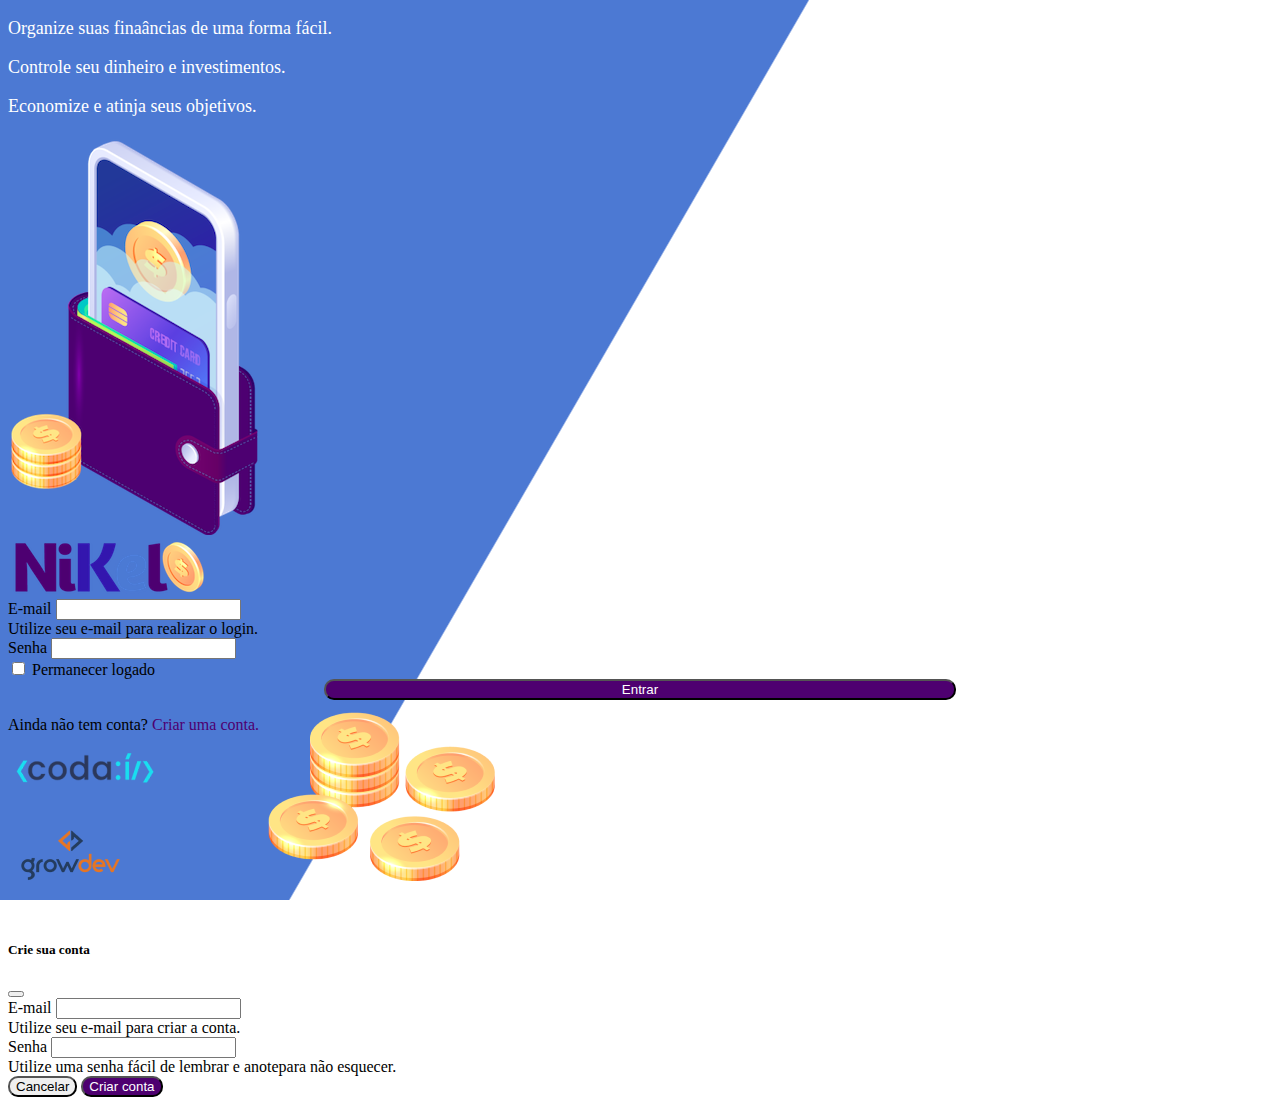
<file: public/index.html>
<!DOCTYPE html>
<html lang="pt">
<head>
    <meta charset="UTF-8">
    <meta http-equiv="X-UA-Compatible" content="IE=edge">
    <meta name="viewport" content="width=device-width, initial-scale=1.0">
    <title>Nikel</title>
    <link href="https://cdn.jsdelivr.net/npm/bootstrap@5.1.3/dist/css/bootstrap.min.css" rel="stylesheet" integrity="sha384-1BmE4kWBq78iYhFldvKuhfTAU6auU8tT94WrHftjDbrCEXSU1oBoqyl2QvZ6jIW3" crossorigin="anonymous">
    <link rel="stylesheet" href="./css/styles.css">
</head>
<body id="login">
    <main>
        <div class="container">
            <div class="row vh-100">
                <div class="col d-flex justify-content-center my-5 flex-column">
                    <div class="text-login">
                        <p>Organize suas finaâncias de uma forma fácil.</p>
                        <p>Controle seu dinheiro e investimentos.</p>
                        <p>Economize e atinja seus objetivos.</p>
                    </div>
                    <div class="text-center">
                        <img src="./assets/Imagens/pocket.png" alt="image pocket" class="img-fluid" srcset="">
                         <img src="./assets/Imagens/coins.png" alt="image coins" class="img-fluid d-none d-md-inline coins" srcset="">
                    </div>
                </div>
                <div class="col d-flex justify-content-center my-5 flex-column ">
                    <div class="container">
                        <div class="row">
                            <div class="col">
                                <div class="text-center mb-3">
                                    <img src="./assets/Imagens/nikel-logo.png" alt="logo nikel" class="img-fluid" srcset="">
                                </div>
                            </div>
                        </div>
                        <div class="row">
                            <div class="col">
                                <form id="login-form">
                                    <div class="mb-3">
                                      <label for="email-input" class="form-label">E-mail</label>
                                      <input type="email" class="form-control" id="email-input" aria-describedby="emailHelp">
                                      <div id="emailHelp" class="form-text">Utilize seu e-mail para realizar o login.</div>
                                    </div>
                                    <div class="mb-3">
                                      <label for="passwor-input" class="form-label">Senha</label>
                                      <input type="password" class="form-control" id="password-input">
                                    </div>
                                    <div class="mb-3 form-check">
                                      <input type="checkbox" class="form-check-input" id="session-check">
                                      <label class="form-check-label" for="session-check">Permanecer logado</label>
                                    </div>
                                    <button type="submit" class="btn button-login">Entrar</button>
                                </form>
                            </div>
                        </div>
                        <div class="row">
                            <div class="col">
                                <p id="link-conta" class=" text-center mt-2 form-text" data-bs-toggle="modal" data-bs-target="#register-modal">Ainda não tem conta? <span 
                                    class="link-default">Criar uma conta.</span></p>
                            </div>
                        </div>
                        <div class="row">
                            <div class="col">
                                <div class="text-center mt-5">
                                    <img src="./assets/Imagens/codai-logo.png" alt="" srcset="">
                                </div>
                            </div>
                        </div>
                        <div class="row">
                            <div class="col">
                                <div class="text-center">
                                    <img src="./assets/Imagens/growdev-logo.png" alt="" srcset="">
                                </div>
                            </div>
                        </div>
                    </div>
                </div>
            </div>
        </div>
  <!-- Modal -->
  <div class="modal fade" id="register-modal" tabindex="-1" aria-labelledby="exampleModalLabel" aria-hidden="true">
    <div class="modal-dialog">
      <div class="modal-content">
        <div class="modal-header">
          <h5 class="modal-title" id="exampleModalLabel">Crie sua conta</h5>
          <button type="button" class="btn-close" data-bs-dismiss="modal" aria-label="Close"></button>
        </div>
        <form id="create-form">
        <div class="modal-body">
                  <div class="mb-3">
                  <label for="email-create-input" class="form-label">E-mail</label>
                  <input type="email" class="form-control" id="email-create-input" aria-describedby="emailHelp" required>
                  <div id="emailHelp" class="form-text">Utilize seu e-mail para criar a conta.
                  </div>
                </div>  
                <div class="mb-3">
                  <label for="password-create-input" class="form-label">Senha</label>
                  <input type="password" class="form-control" id="password-create-input" required>
                  <div id="emailHelp" class="form-text">Utilize uma senha fácil de lembrar e anotepara não esquecer.
                </div>
                </div>
                </div>
                <div class="modal-footer">
          <button type="button" class="btn btn-secondary button-cancel" data-bs-dismiss="modal">Cancelar</button>
          <button type="submit" class="btn button-default">Criar conta</button>
         </div>
        </form>
      </div>
    </div>
  </div> 
      </main>

    <script src="https://cdn.jsdelivr.net/npm/bootstrap@5.1.3/dist/js/bootstrap.bundle.min.js" 
    integrity="sha384-ka7Sk0Gln4gmtz2MlQnikT1wXgYsOg+OMhuP+IlRH9sENBO0LRn5q+8nbTov4+1p" 
    crossorigin="anonymous"></script>
    <script src="./js/index.js"></script>
</body>
</html>
</file>
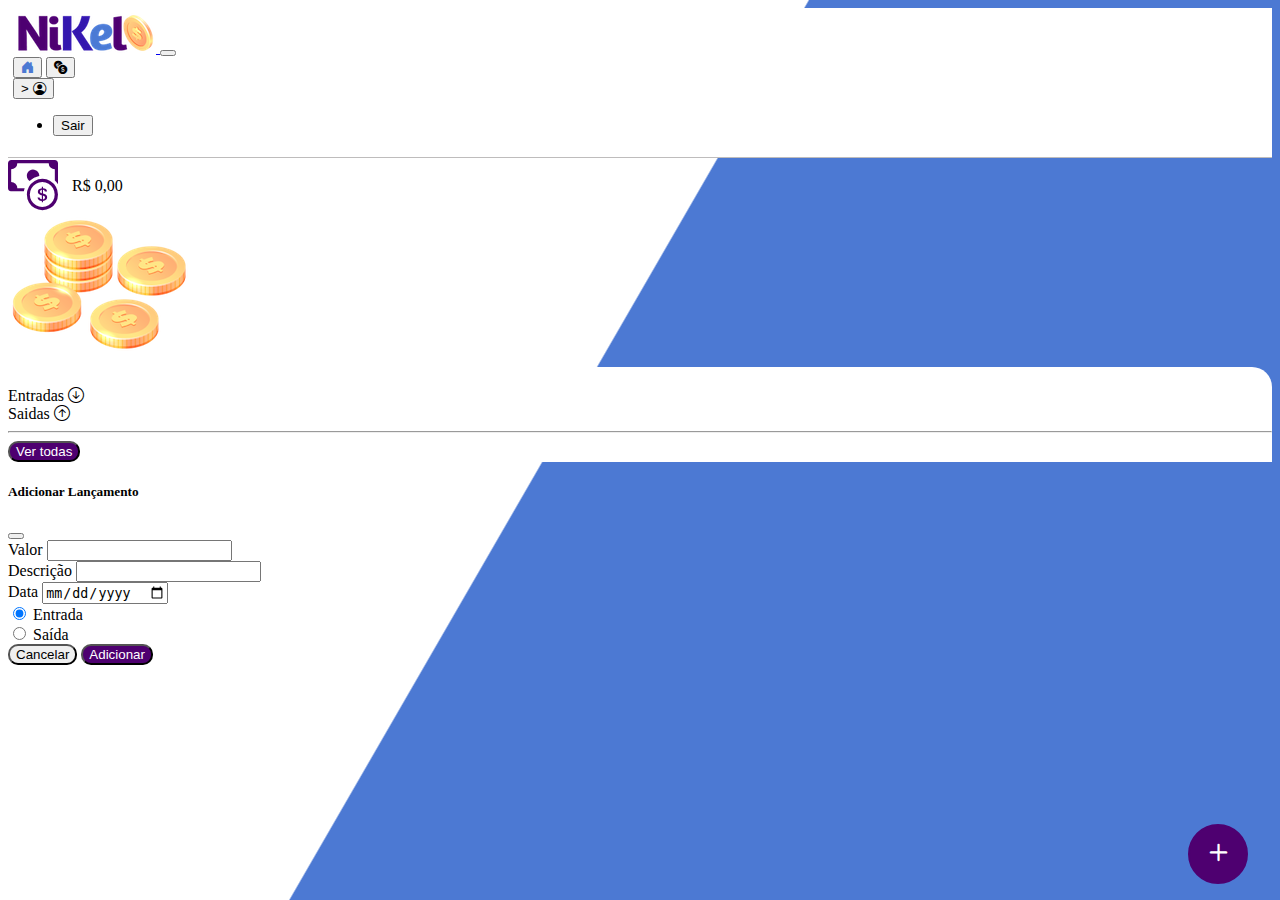
<file: public/home.html>
<!DOCTYPE html>
<html lang="pt">
<head>
    <meta charset="UTF-8">
    <meta http-equiv="X-UA-Compatible" content="IE=edge">
    <meta name="viewport" content="width=device-width, initial-scale=1.0">
    <title>Nikel - Home</title>
    <link href="https://cdn.jsdelivr.net/npm/bootstrap@5.1.3/dist/css/bootstrap.min.css" rel="stylesheet" integrity="sha384-1BmE4kWBq78iYhFldvKuhfTAU6auU8tT94WrHftjDbrCEXSU1oBoqyl2QvZ6jIW3" crossorigin="anonymous">
    <link rel="stylesheet" href="https://cdn.jsdelivr.net/npm/bootstrap-icons@1.9.1/font/bootstrap-icons.css">
    <link rel="stylesheet" href="./css/styles.css">
</head>
<body id="app">
    <header>
        <nav class="navbar navbar-expand navbar-light bg-white">
            <div class="container-fluid">
              <a class="navbar-brand" href="#">
                <img src="./assets/Imagens/nikel-small-logo.png" alt="logo nikel" class="img-fluid" srcset="">
              </a>
              <button class="navbar-toggler" type="button" data-bs-toggle="collapse" data-bs-target="#navbarSupportedContent" aria-controls="navbarSupportedContent" aria-expanded="false" aria-label="Toggle navigation">
                <span class="navbar-toggler-icon"></span>
              </button>
              <div class="collapse navbar-collapse justify-content-end" id="navbarSupportedContent">
              <div class="d-flex menu">
                <a href="home.html"><button class="btn" type="button"><i class="bi bi-house-door-fill fs-4 color-secondary"></i></button></a>
                <a href="transactions.html"><button class="btn" type="button"><i class="bi bi-currency-exchange fs-4"></i></button></a>
                
                <div class="dropdown">
                    <button class="btn" type="button" id="dropdownMenuButton1" data-bs-toggle="dropdown" aria-expanded="false">>
                        <i class="bi bi-person-circle fs-4"></i>
                    </button>
                    <ul class="dropdown-menu logout" aria-labelledby="dropdownMenuButton1">
                      <li><button class="dropdown-item" id="button-logout">Sair</button></li>
                    </ul>
                  </div>
            </div>
                
              </div>
            </div>
          </nav>
    </header>
    <main>
        <div class="container-lg">
            <div class="row">
              <div class="col d-flex mt-4 justify-content-start align-items-center ">
                <i class="bi bi-cash-coin color-primary icon-detail"></i>
                <span class="fs-2" id="total">R$ 0,00</span>
              </div>
             <div class="col d-flex mt-4 justify-content-end">
               <div class="text-center">
                <img src="./assets/Imagens/coins-small.png" alt="image coins" srcset="">
               </div>
             </div>
            </div>
            <div class="row">
                <div class="col-12 info shadow-lg">
                    <div class="container">
                        <div class="row">
                            <div class="col-6">
                               <span class="fs-4">Entradas <i class="bi bi-arrow-down-circle fs-2 align-middle"></i></span>
                            </div>
                            <div class="col-6">
                                <span class="fs-4">Saidas <i class="bi bi-arrow-up-circle fs-2 align-middle"></i></span> 
                            </div>
                            <div class="col-12 my-2">
                                <hr>
                            </div>
                        </div>
                        <div class="row">
                            <div class="col-6">
                               <div class="container p-0" id="cash-in-list">
                                  
                               </div>
                            </div>
                            <div class="col-6">
                               <div class="container p-0" id="cash-out-list">
                                 
                               </div>
                            </div>
                            <div class="col-12 mb-4">
                                <button type="button" class="btn button-default" id="transactions-button"> Ver todas</button>
                            </div>
                        </div>
                    </div>
                </div>  
            </div>
            <button class="btn button-float" data-bs-toggle="modal" data-bs-target="#transaction-modal"><i class="bi bi-plus"></i></button>
        </div>
         <!-- Modal -->
  <div class="modal fade" id="transaction-modal" tabindex="-1" aria-labelledby="exampleModalLabel" aria-hidden="true">
    <div class="modal-dialog">
      <div class="modal-content">
        <div class="modal-header">
          <h5 class="modal-title" id="exampleModalLabel">Adicionar Lançamento</h5>
          <button type="button" class="btn-close" data-bs-dismiss="modal" aria-label="Close"></button>
        </div>
        <form id="transaction-form">
        <div class="modal-body">
                  <div class="mb-3">
                  <label for="value-input" class="form-label">Valor</label>
                  <input type="number" step="any" class="form-control" id="value-input" aria-describedby="emailHelp" required>
                  </div>  
                <div class="mb-3">
                  <label for="description-input" class="form-label">Descrição</label>
                  <input type="text" class="form-control" id="description-input" required>
                  </div>
                  <div class="mb-3">
                    <label for="date-input" class="form-label">Data</label>
                    <input type="date" class="form-control" id="date-input" required>
                    </div>
                    <div class="mb-3">
                        <div class="form-check form-check-inline">
                            <input class="form-check-input" type="radio" name="type-input" id="inlineRadio1" value="1" checked>
                            <label class="form-check-label" for="inlineRadio1">Entrada</label>
                          </div>
                          <div class="form-check form-check-inline">
                            <input class="form-check-input" type="radio" name="type-input" id="inlineRadio2" value="2">
                            <label class="form-check-label" for="inlineRadio2">Saída</label>
                          </div>
                    </div>
                </div>
                <div class="modal-footer">
          <button type="button" class="btn btn-secondary button-cancel" data-bs-dismiss="modal">Cancelar</button>
          <button type="submit" class="btn button-default">Adicionar</button>
         </div>
        </form>
      </div>
    </div>
  </div> 
    </main>
    <script src="https://cdn.jsdelivr.net/npm/bootstrap@5.1.3/dist/js/bootstrap.bundle.min.js" integrity="sha384-ka7Sk0Gln4gmtz2MlQnikT1wXgYsOg+OMhuP+IlRH9sENBO0LRn5q+8nbTov4+1p" crossorigin="anonymous"></script>
    <script src="./js/home.js"></script>
</body>
</html>
</file>
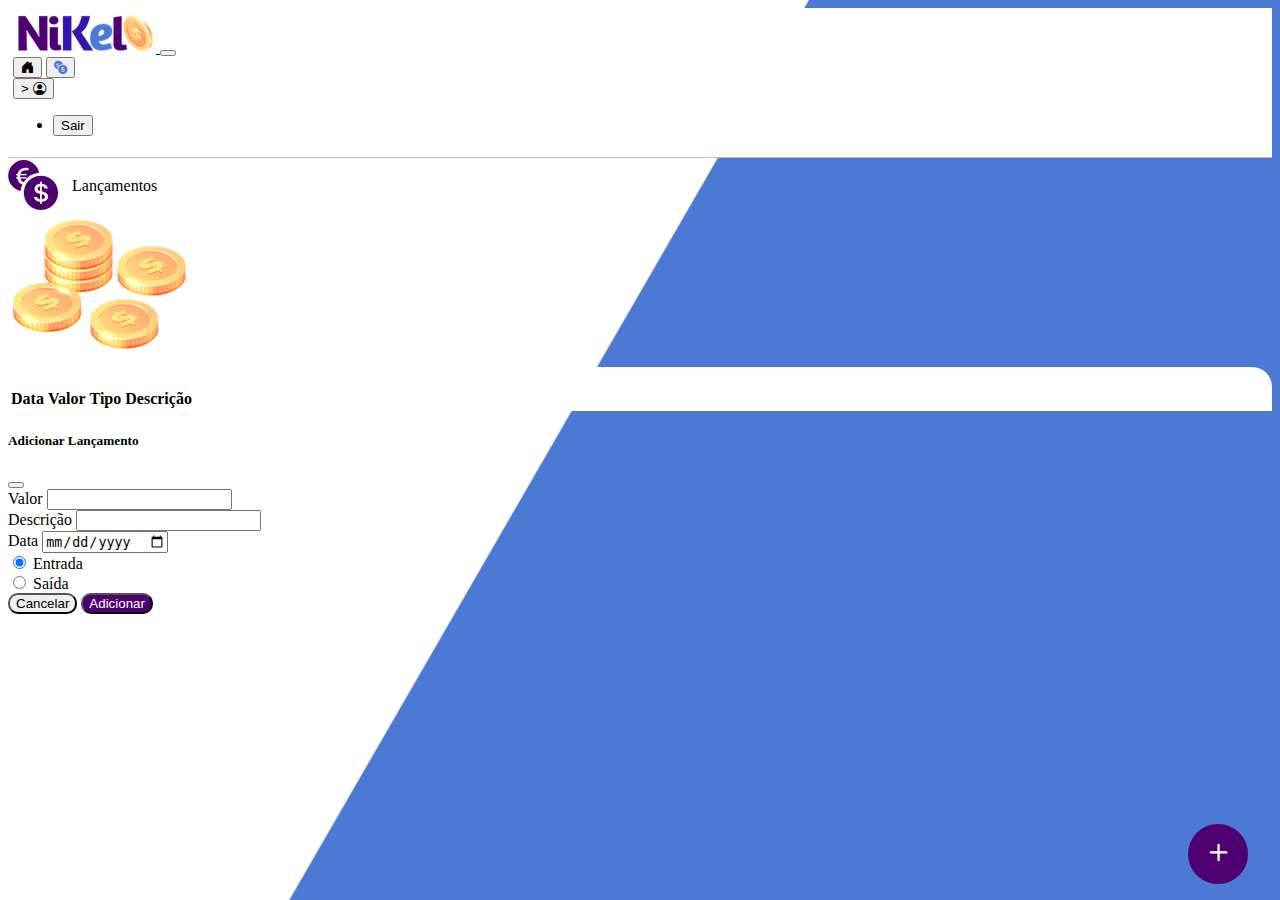
<file: public/transactions.html>
<!DOCTYPE html>
<html lang="pt">

<head>
    <meta charset="UTF-8">
    <meta http-equiv="X-UA-Compatible" content="IE=edge">
    <meta name="viewport" content="width=device-width, initial-scale=1.0">
    <title>Nikel - Lançamentos</title>
    <link href="https://cdn.jsdelivr.net/npm/bootstrap@5.1.3/dist/css/bootstrap.min.css" rel="stylesheet" integrity="sha384-1BmE4kWBq78iYhFldvKuhfTAU6auU8tT94WrHftjDbrCEXSU1oBoqyl2QvZ6jIW3" crossorigin="anonymous">
    <link rel="stylesheet" href="https://cdn.jsdelivr.net/npm/bootstrap-icons@1.9.1/font/bootstrap-icons.css">
    <link rel="stylesheet" href="./css/styles.css">
</head>

<body id="app">
    <header>
        <nav class="navbar navbar-expand navbar-light bg-white">
            <div class="container-fluid">
              <a class="navbar-brand" href="#">
                <img src="./assets/Imagens/nikel-small-logo.png" alt="logo nikel" class="img-fluid" srcset="">
              </a>
              <button class="navbar-toggler" type="button" data-bs-toggle="collapse" 
                      data-bs-target="#navbarSupportedContent" 
                      aria-controls="navbarSupportedContent" aria-expanded="false" aria-label="Toggle navigation">
                <span class="navbar-toggler-icon"></span>
              </button>
              <div class="collapse navbar-collapse justify-content-end" id="navbarSupportedContent">
              <div class="d-flex menu">
                <a href="home.html"><button class="btn" type="button">
                    <i class="bi bi-house-door-fill fs-4">
                    </i></button></a>
                <a href="transactions.html"><button class="btn" type="button">
                    <i class="bi bi-currency-exchange fs-4 color-secondary"></i></button></a>
                
                <div class="dropdown">
                    <button class="btn" type="button" id="dropdownMenuButton1" data-bs-toggle="dropdown" aria-expanded="false">>
                        <i class="bi bi-person-circle fs-4"></i>
                    </button>
                    <ul class="dropdown-menu logout" aria-labelledby="dropdownMenuButton1">
                      <li><button class="dropdown-item" id="button-logout">Sair</button></li>
                    </ul>
                  </div>
            </div>
                
              </div>
            </div>
          </nav>
    </header>
    <main>
        <div class="container-lg">
            <div class="row">
              <div class="col d-flex mt-4 justify-content-start align-items-center ">
                <i class="bi bi-currency-exchange color-primary icon-detail"></i>
                <span class="fs-2">Lançamentos</span>
              </div>
             <div class="col d-flex mt-4 justify-content-end">
               <div class="text-center">
                <img src="./assets/Imagens/coins-small.png" alt="image coins" srcset="">
               </div>
             </div>
            </div>
            <div class="row">
                <div class="col-12 info shadow-lg">
                    <div class="container">
                        <div class="row">
                            <div class="col">
                                <table class="table">
                                    <thead>
                                      <tr>
                                        <th scope="col">Data</th>
                                        <th scope="col">Valor</th>
                                        <th scope="col">Tipo</th>
                                        <th scope="col">Descrição</th>
                                      </tr>
                                    </thead>
                                    <tbody id="transactions-list">
                                                                                                     
                                    </tbody>
                                  </table>
                            </div>                                             
                        </div>
                    </div>
                </div>
            </div>
            <button class="btn button-float" data-bs-toggle="modal" data-bs-target="#transaction-modal"><i class="bi bi-plus"></i></button>
        </div>

         <!-- Modal -->
  <div class="modal fade" id="transaction-modal" tabindex="-1" aria-labelledby="exampleModalLabel" aria-hidden="true">
    <div class="modal-dialog">
      <div class="modal-content">
        <div class="modal-header">
          <h5 class="modal-title" id="exampleModalLabel">Adicionar Lançamento</h5>
          <button type="button" class="btn-close" data-bs-dismiss="modal" aria-label="Close"></button>
        </div>
        <form id="transaction-form">
        <div class="modal-body">
                  <div class="mb-3">
                  <label for="value-input" class="form-label">Valor</label>
                  <input type="number" step="any" class="form-control" id="value-input" aria-describedby="emailHelp">
                  </div>  
                <div class="mb-3">
                  <label for="description-input" class="form-label">Descrição</label>
                  <input type="text" class="form-control" id="description-input">
                  </div>
                  <div class="mb-3">
                    <label for="date-input" class="form-label">Data</label>
                    <input type="date" class="form-control" id="date-input">
                    </div>
                    <div class="mb-3">
                        <div class="form-check form-check-inline">
                            <input class="form-check-input" type="radio" name="type-input" id="inlineRadio1" value="1" checked>
                            <label class="form-check-label" for="inlineRadio1">Entrada</label>
                          </div>
                          <div class="form-check form-check-inline">
                            <input class="form-check-input" type="radio" name="type-input" id="inlineRadio2" value="2">
                            <label class="form-check-label" for="inlineRadio2">Saída</label>
                          </div>
                    </div>
                </div>
                <div class="modal-footer">
          <button type="button" class="btn btn-secondary button-cancel" data-bs-dismiss="modal">Cancelar</button>
          <button type="submit" class="btn button-default">Adicionar</button>
         </div>
        </form>
      </div>
    </div>
  </div> 
    </main>

    <script src="https://cdn.jsdelivr.net/npm/bootstrap@5.1.3/dist/js/bootstrap.bundle.min.js" integrity="sha384-ka7Sk0Gln4gmtz2MlQnikT1wXgYsOg+OMhuP+IlRH9sENBO0LRn5q+8nbTov4+1p" crossorigin="anonymous"></script>
    <script src="./js/transactions.js"></script>
  </body>

</html>
</file>
<file: public/css/styles.css>
#login {
    background: linear-gradient(120deg, #4c79d3 44.9%, #ffffff 45%) no-repeat fixed;
}

#app {
    background: linear-gradient(120deg, #ffffff 44.9%, #4c79d3 45%) no-repeat fixed;
}

header {
    border-bottom: 1px solid #bebcbc;
    padding: 5px;
    background-color: #ffffff;
}

.color-primary {
    color: #4e0070;
}

.color-secondary {
    color: #4c79d3;
}

.icon-detail {
    font-size: 50px;
    margin-right: 10px;
    vertical-align: middle;
}

.text-login {
    color: #ffffff;
    font-size: 18px;
    font-weight: 500;
}

.coins {
    position: absolute;
    bottom: 0px;
    }

.button-login {
    border-radius: 10px;
    background-color: #4e0070;
    color: #ffffff;
    width: 50%;
    margin: 0 25%;
}

.button-default {
    border-radius: 10px;
    background-color: #4e0070;
    color: #ffffff;
}

.button-cancel {
    border-radius: 10px;
}

.button-float {
    border-radius: 100%;
    height: 60px;
    width: 60px;
    position: fixed;
    padding: 0 !important;
    bottom: 1rem;
    right: 2rem;
    font-size: 35px;
    border: 2px solid #4e0070;
    background-color: #4e0070;
    color: #ffffff;
}

.button-float:hover {
    border: 2px solid #4c79d3;
    background-color: #ffffff;
    color: #4c79d3;
}

.button-login:hover, .button-default:hover {
    background: #4c79d3;
    color: #ffffff;
}

.link-default {
    color: #4e0070;
    cursor: pointer;
    }

    .link-default:hover {
        color: #4c79d3;
    }

    .info {
        background-color: #ffffff;
        border-radius: 20px 20px 0px 0px;
        padding: 20px 0px 0px 0px;
    }

    .logout {
        min-width: 5rem !important;
    }

.menu {
    margin-right: 20px;
}
</file>
